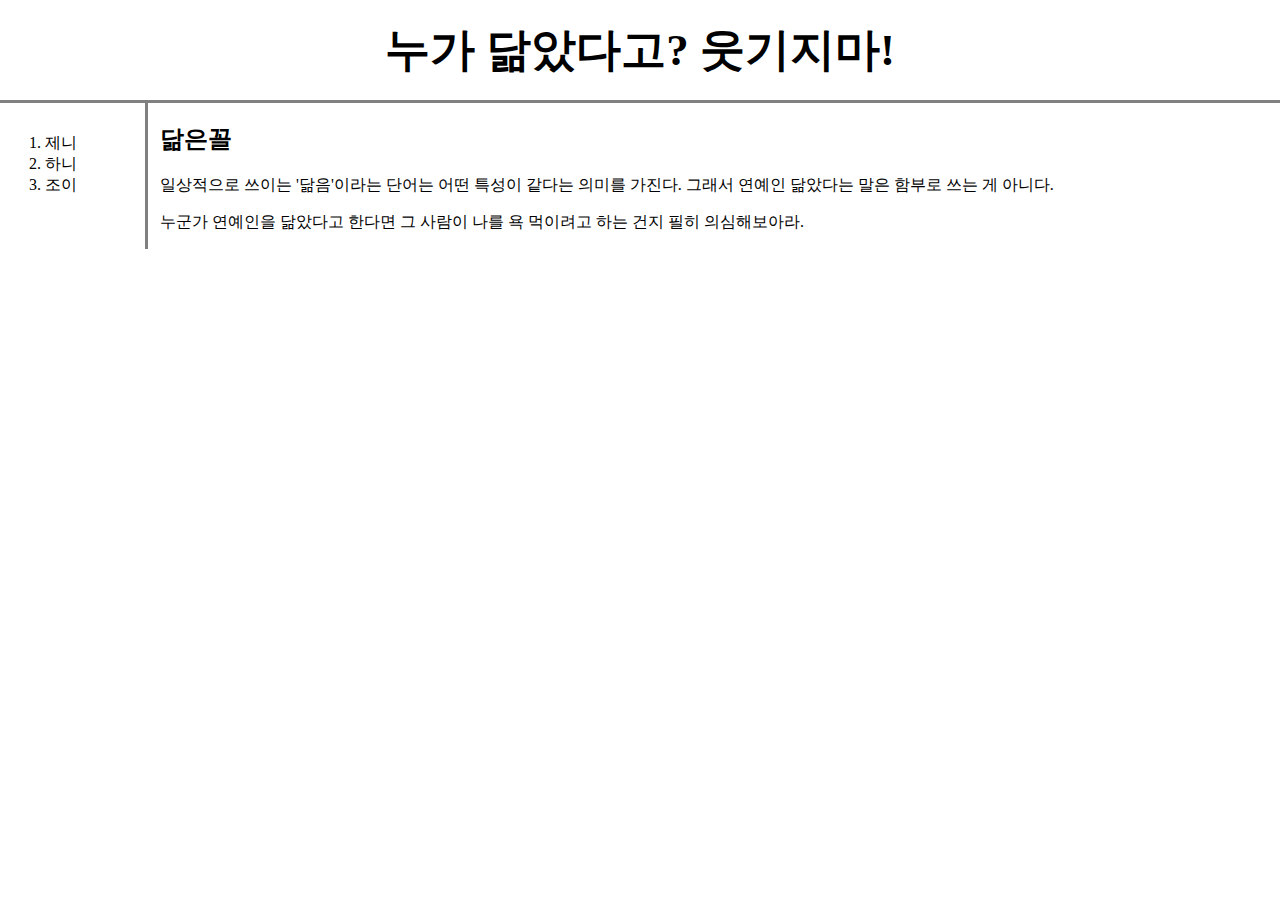
<file: index.html>
<!DOCTYPE html>
<html>
<head>
  <link rel="stylesheet" href="style.css">
    <!-- Google tag (gtag.js) -->
<script async src="https://www.googletagmanager.com/gtag/js?id=G-SGB1FM77YK"></script>
<script>
  window.dataLayer = window.dataLayer || [];
  function gtag(){dataLayer.push(arguments);}
  gtag('js', new Date());

  gtag('config', 'G-SGB1FM77YK');
</script>
<title>다연-닮은꼴</title>
<meta charset="utf-8">
</head>
<body>
<h1><a href="index.html">누가 닮았다고? 웃기지마!</a></h1>
<div id="grid">
<ol>
    <li><a href="1.html">제니</a></li>
    <li><a href="2.html">하니</a></li>
    <li><a href="3.html">조이</a></li>
</ol>
<div id="article">
<h2>닮은꼴</h2>
<p>일상적으로 쓰이는 '닮음'이라는 단어는 어떤 특성이 같다는 의미를 가진다. 그래서 연예인 닮았다는 말은 함부로 쓰는 게 아니다.</p>

<p>누군가 연예인을 닮았다고 한다면 그 사람이 나를 욕 먹이려고 하는 건지 필히 의심해보아라.</p>
</div>
</div>
</body>
</html>
</file>
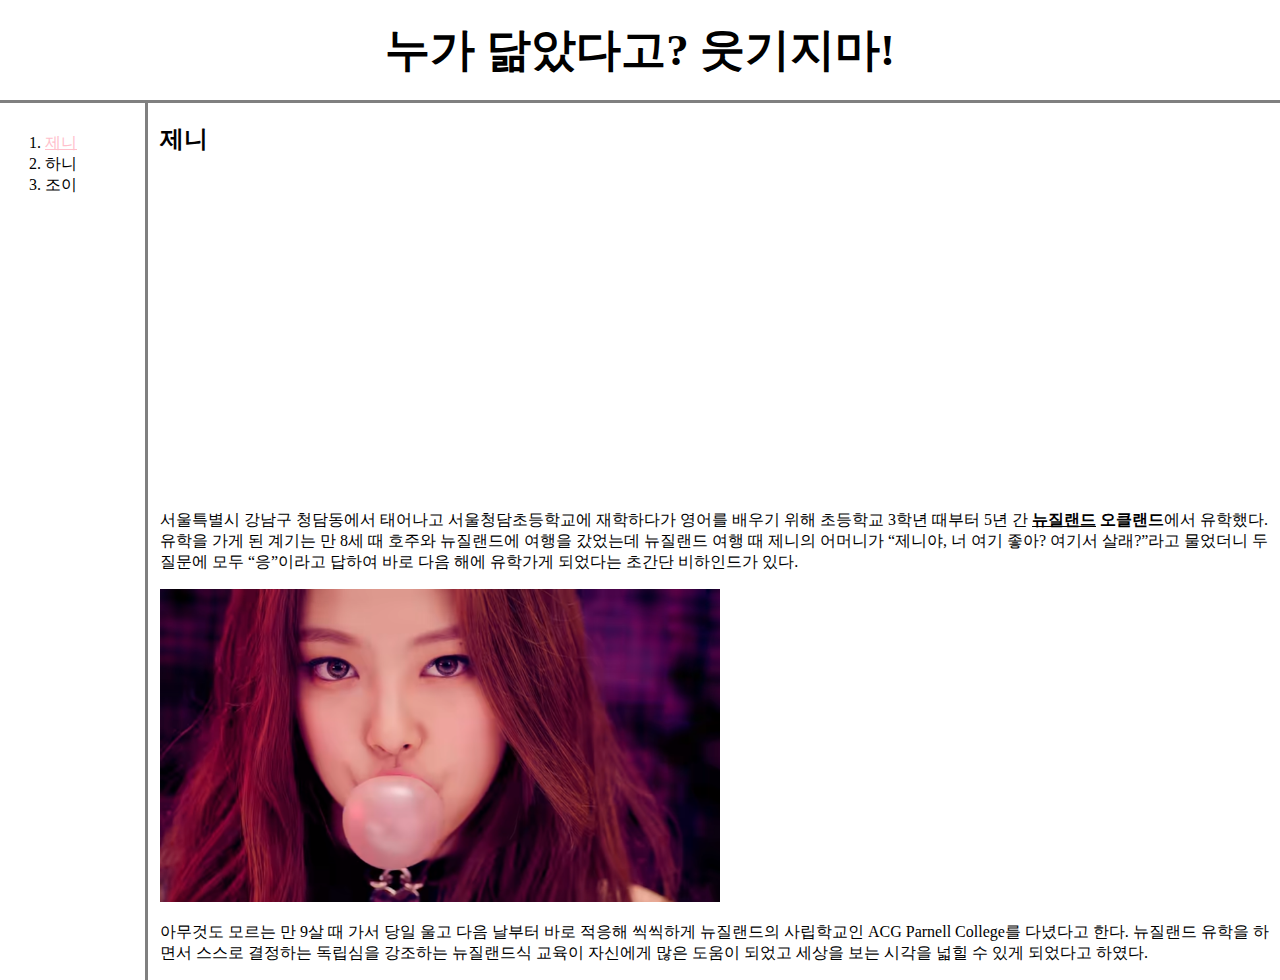
<file: 1.html>
<!DOCTYPE html>
<html>
<head>
    <link rel="stylesheet" href="style.css">
    <style>
        .jennie{color:pink;
         text-decoration:underline;}
    </style>
           <!-- Google tag (gtag.js) -->
<script async src="https://www.googletagmanager.com/gtag/js?id=G-SGB1FM77YK"></script>
<script>
  window.dataLayer = window.dataLayer || [];
  function gtag(){dataLayer.push(arguments);}
  gtag('js', new Date());

  gtag('config', 'G-SGB1FM77YK');
</script>
<title>다연-제니</title>
<meta charset="utf-8">
</head>
<body>
<h1><a href="index.html">누가 닮았다고? 웃기지마!</a></h1>
<div id="grid">
<ol>
    <li><a href="1.html" class="jennie">제니</a></li>
    <li><a href="2.html">하니</a></li>
    <li><a href="3.html">조이</a></li>
</ol>
<div id="article">
<h2>제니</h2>
<p><iframe width="560" height="315" src="https://www.youtube.com/embed/5uLKIlCcjk0" title="YouTube video player" frameborder="0" allow="accelerometer; autoplay; clipboard-write; encrypted-media; gyroscope; picture-in-picture; web-share" allowfullscreen></iframe></p>
<p><a href="https://namu.wiki/w/%EC%84%9C%EC%9A%B8%ED%8A%B9%EB%B3%84%EC%8B%9C" target="_blank" title="서울">서울특별시</a> 강남구 청담동에서 태어나고 서울청담초등학교에 재학하다가 영어를 배우기 위해 초등학교 3학년 때부터 5년 간 <strong><u>뉴질랜드</u> 오클랜드</strong>에서 유학했다.
유학을 가게 된 계기는 만 8세 때 호주와 뉴질랜드에 여행을 갔었는데 뉴질랜드 여행 때 제니의 어머니가 “제니야, 너 여기 좋아? 여기서 살래?”라고 물었더니 두 질문에 모두 “응”이라고 답하여 바로 다음 해에 유학가게 되었다는 초간단 비하인드가 있다.</p>
<img src="Jennie.png" width="50%">
<p>아무것도 모르는 만 9살 때 가서 당일 울고 다음 날부터 바로 적응해 씩씩하게 뉴질랜드의 사립학교인 ACG Parnell College를 다녔다고 한다. 뉴질랜드 유학을 하면서 스스로 결정하는 독립심을 강조하는 뉴질랜드식 교육이 자신에게 많은 도움이 되었고 세상을 보는 시각을 넓힐 수 있게 되었다고 하였다.</p>
<p><div id="disqus_thread"></div>
    <script>
        /**
        *  RECOMMENDED CONFIGURATION VARIABLES: EDIT AND UNCOMMENT THE SECTION BELOW TO INSERT DYNAMIC VALUES FROM YOUR PLATFORM OR CMS.
        *  LEARN WHY DEFINING THESE VARIABLES IS IMPORTANT: https://disqus.com/admin/universalcode/#configuration-variables    */
        /*
        var disqus_config = function () {
        this.page.url = PAGE_URL;  // Replace PAGE_URL with your page's canonical URL variable
        this.page.identifier = PAGE_IDENTIFIER; // Replace PAGE_IDENTIFIER with your page's unique identifier variable
        };
        */
        (function() { // DON'T EDIT BELOW THIS LINE
        var d = document, s = d.createElement('script');
        s.src = 'https://web-1-wmqrzpu1kr.disqus.com/embed.js';
        s.setAttribute('data-timestamp', +new Date());
        (d.head || d.body).appendChild(s);
        })();
    </script>
    <noscript>Please enable JavaScript to view the <a href="https://disqus.com/?ref_noscript">comments powered by Disqus.</a></noscript></p>
    <p><!--Start of Tawk.to Script-->
        <script type="text/javascript">
        var Tawk_API=Tawk_API||{}, Tawk_LoadStart=new Date();
        (function(){
        var s1=document.createElement("script"),s0=document.getElementsByTagName("script")[0];
        s1.async=true;
        s1.src='https://embed.tawk.to/63ba936747425128790c46fb/1gm8cvjkh';
        s1.charset='UTF-8';
        s1.setAttribute('crossorigin','*');
        s0.parentNode.insertBefore(s1,s0);
        })();
        </script>
        <!--End of Tawk.to Script--></p>
</div>
</div>
</body>
</html>
</file>
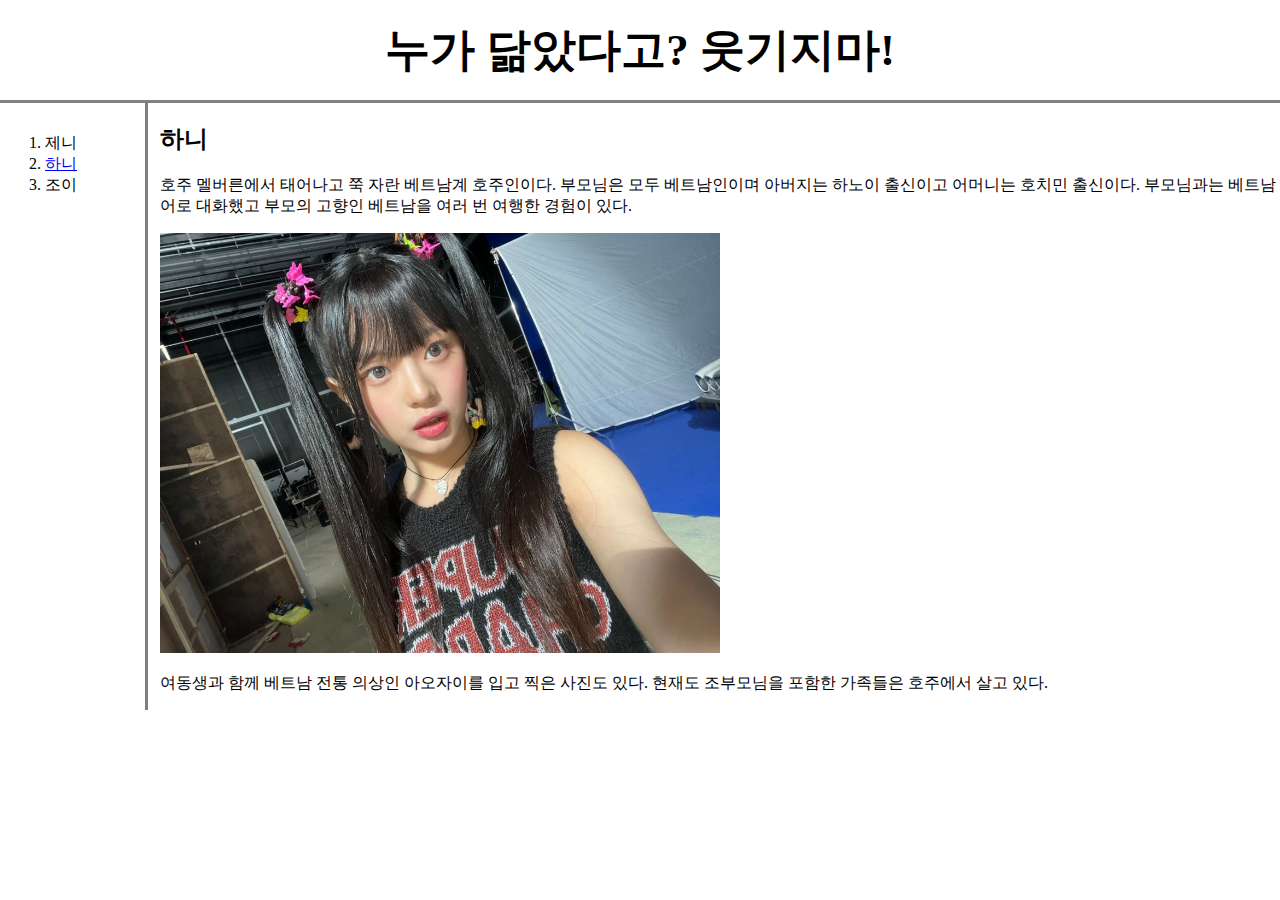
<file: 2.html>
<!DOCTYPE html>
<html>
<head>
    <!-- Google tag (gtag.js) -->
<script async src="https://www.googletagmanager.com/gtag/js?id=G-SGB1FM77YK"></script>
<script>
  window.dataLayer = window.dataLayer || [];
  function gtag(){dataLayer.push(arguments);}
  gtag('js', new Date());

  gtag('config', 'G-SGB1FM77YK');
</script>
<title>다연-하니</title>
<meta charset="utf-8">
<link rel="stylesheet" href="style.css">
<style>
    .Hanni{color: blue; text-decoration:underline;}
</style>
</head>
<body>
  <h1><a href="index.html">누가 닮았다고? 웃기지마!</a></h1>
  <div id="grid">
<ol>
    <li><a href="1.html">제니</a></li>
    <li><a href="2.html" class="Hanni">하니</a></li>
    <li><a href="3.html">조이</a></li>
</ol>
<div id="article">
<h2>하니</h2>
<p>호주 멜버른에서 태어나고 쭉 자란 베트남계 호주인이다. 부모님은 모두 베트남인이며 아버지는 하노이 출신이고 어머니는 호치민 출신이다. 부모님과는 베트남어로 대화했고 부모의 고향인 베트남을 여러 번 여행한 경험이 있다.</p>
<image src="Hanni.jpg" width="50%">
<p>여동생과 함께 베트남 전통 의상인 아오자이를 입고 찍은 사진도 있다. 현재도 조부모님을 포함한 가족들은 호주에서 살고 있다.</p>
</div>
</div>
</body>
</html>
</file>
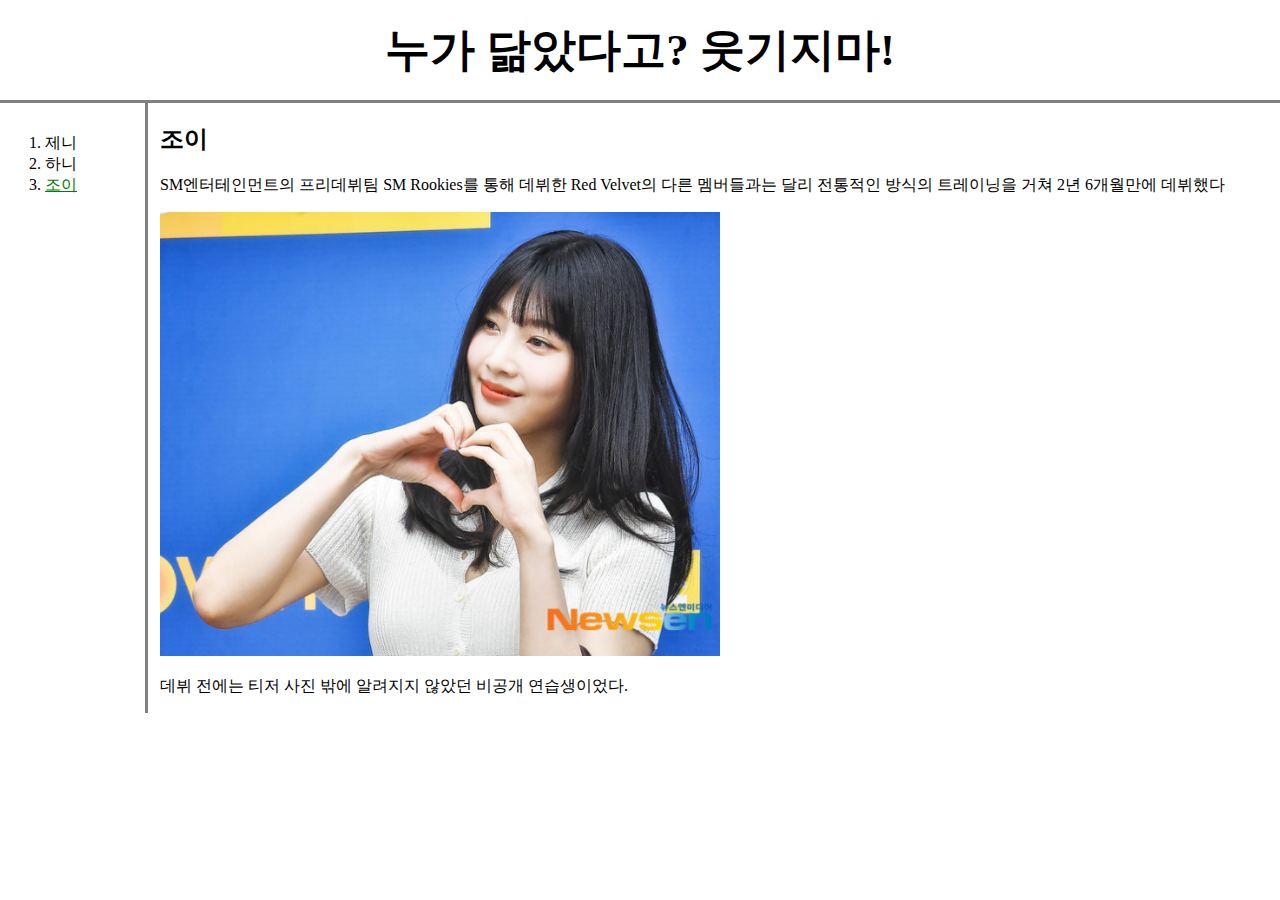
<file: 3.html>
<!DOCTYPE html>
<html>
  <link rel="stylesheet" href="style.css">
  <style>
    .Joy{color: green; text-decoration:underline;}
  </style>
    <!-- Google tag (gtag.js) -->
<script async src="https://www.googletagmanager.com/gtag/js?id=G-SGB1FM77YK"></script>
<script>
  window.dataLayer = window.dataLayer || [];
  function gtag(){dataLayer.push(arguments);}
  gtag('js', new Date());

  gtag('config', 'G-SGB1FM77YK');
</script>
<head>
<title>다연-조이</title>
<meta charset="utf-8">
</head>
<body>
<h1><a href="index.html">누가 닮았다고? 웃기지마!</a></h1>
<div id="grid">
<ol>
    <li><a href="1.html">제니</a></li>
    <li><a href="2.html">하니</a></li>
    <li><a href="3.html" class="Joy">조이</a></li>
</ol>
<div id="article">
<h2>조이</h2>
<p>SM엔터테인먼트의 프리데뷔팀 SM Rookies를 통해 데뷔한 Red Velvet의 다른 멤버들과는 달리 전통적인 방식의 트레이닝을 거쳐 2년 6개월만에 데뷔했다</p>
<image src="Joy.jpg" width="50%">
<p>데뷔 전에는 티저 사진 밖에 알려지지 않았던 비공개 연습생이었다.</p>
</div>
</div>
</body>
</html>
</file>
<file: style.css>
body{margin: 0;}
  a{color:black; text-decoration:none;}
  h1{font-size:45px; text-align:center;
     border-bottom: 3px solid gray;
     margin: 0; padding: 20px;}
   #grid ol{border-right: 3px solid gray;
    width:70px; margin:0; padding: 30px;
    padding-left: 45px;}
    #grid{display: grid;
  grid-template-columns: 150px 1fr;}
  #article{padding-left: 10px;}
  @media(max-width:550px){
    #grid{display: block;}
    #grid ol{border-right:none;}
    h1{border-bottom: none;}}
</file>
